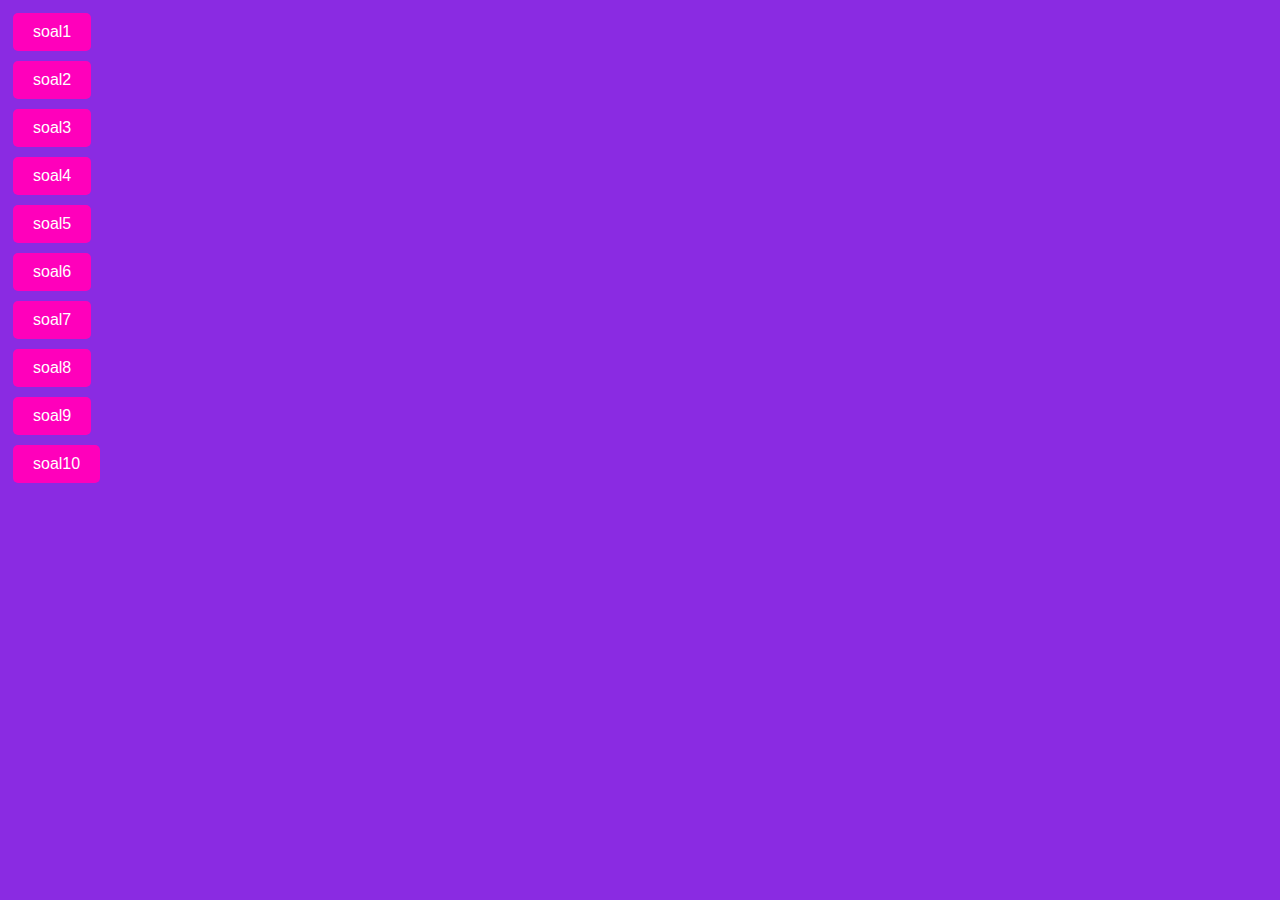
<file: index.html>
<!DOCTYPE html>
<html lang="en">
<head>
    <meta charset="UTF-8">
    <meta name="viewport" content="width=device-width, initial-scale=1.0">
    <title>ULANGAN JS</title>
    <link rel="stylesheet" href="style.css">
</head>
<body>
    <form action="/soal1.html">
        <button type="submit">
            soal1
        </button>
    </form>

    <form action="/soal2.html">
        <button type="submit">
            soal2
        </button>
    </form>

    <form action="/soal3.html">
        <button type="submit">
            soal3
        </button>
    </form>

    <form action="/soal4.html">
        <button type="submit">
            soal4
        </button>
    </form>

    <form action="/soal5.html">
        <button type="submit">
            soal5
        </button>
    </form>

    <form action="/soal6.html">
        <button type="submit">
            soal6
        </button>
    </form>

    <form action="/soal7.html">
        <button type="submit">
            soal7
        </button>
    </form>

    <form action="/soal8.html">
        <button type="submit">
            soal8
        </button>
    </form>

    <form action="/soal9.html">
        <button type="submit">
            soal9
        </button>
    </form>

    <form action="/soal10.html">
        <button type="submit">
            soal10
        </button>
    </form>

    
</body>
</html>
</file>
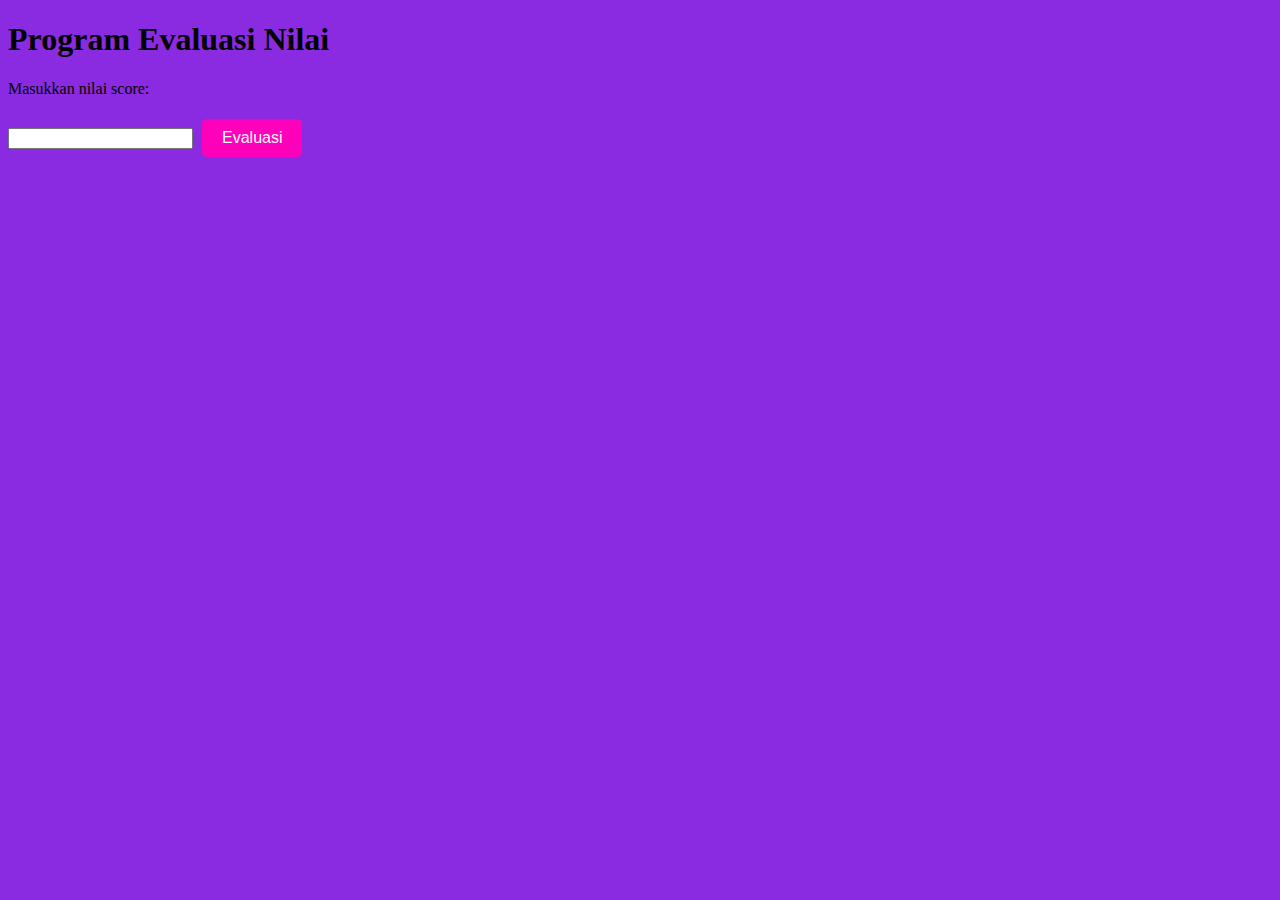
<file: soal1.html>
<!DOCTYPE html>
<html>
<head>
    <title>Evaluasi Nilai</title>
    <link rel="stylesheet" href="style.css">
</head>
<body>
    <h1>Program Evaluasi Nilai</h1>
    <p>Masukkan nilai score:</p>
    <input type="number" id="scoreInput">
    <button onclick="evaluateScore()">Evaluasi</button>
    <p id="resultMessage"></p>

    <script>
        function evaluateScore() {
            var score = parseFloat(document.getElementById('scoreInput').value);
            var resultMessage = document.getElementById('resultMessage');
            
            if (score >= 90) {
                resultMessage.textContent = 'Selamat! Anda mendapatkan nilai A.';
            } else if (score >= 80) {
                resultMessage.textContent = 'Anda mendapatkan nilai B.';
            } else if (score >= 70) {
                resultMessage.textContent = 'Anda mendapatkan nilai C.';
            } else if (score >= 60) {
                resultMessage.textContent = 'Anda mendapatkan nilai D.';
            } else {
                resultMessage.textContent = 'Anda mendapatkan nilai E.';
            }
        }
    </script>
</body>
</html>
</file>
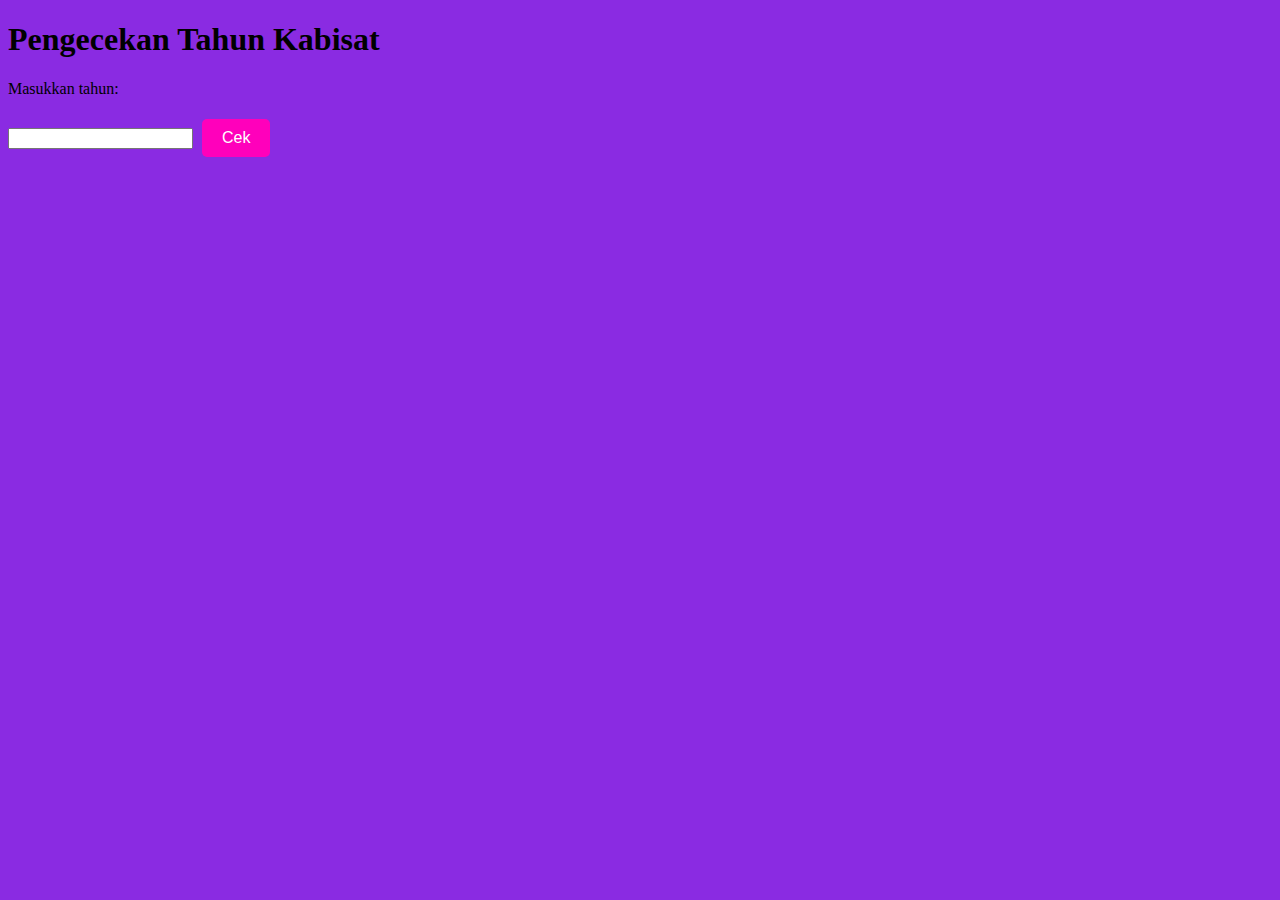
<file: soal10.html>
<!DOCTYPE html>
<html>
<head>
    <title>Pengecekan Tahun Kabisat</title>
    <link rel="stylesheet" href="style.css">
</head>
<body>
    <h1>Pengecekan Tahun Kabisat</h1>
    <p>Masukkan tahun:</p>
    <input type="number" id="tahunInput" required>
    <button onclick="cekTahunKabisat()">Cek</button>
    <p id="hasilCek"></p>

    <script>
        function cekTahunKabisat() {
            var tahun = parseInt(document.getElementById('tahunInput').value);
            var hasilCek = document.getElementById('hasilCek');

            if (isNaN(tahun)) {
                hasilCek.textContent = "Masukkan tahun yang valid.";
                return;
            }

            if ((tahun % 4 !== 0) || (tahun % 100 === 0 && tahun % 400 !== 0)) {
                hasilCek.textContent = tahun + " bukan tahun kabisat.";
            } else {
                hasilCek.textContent = tahun + " adalah tahun kabisat.";
            }
        }
    </script>
</body>
</html>
</file>
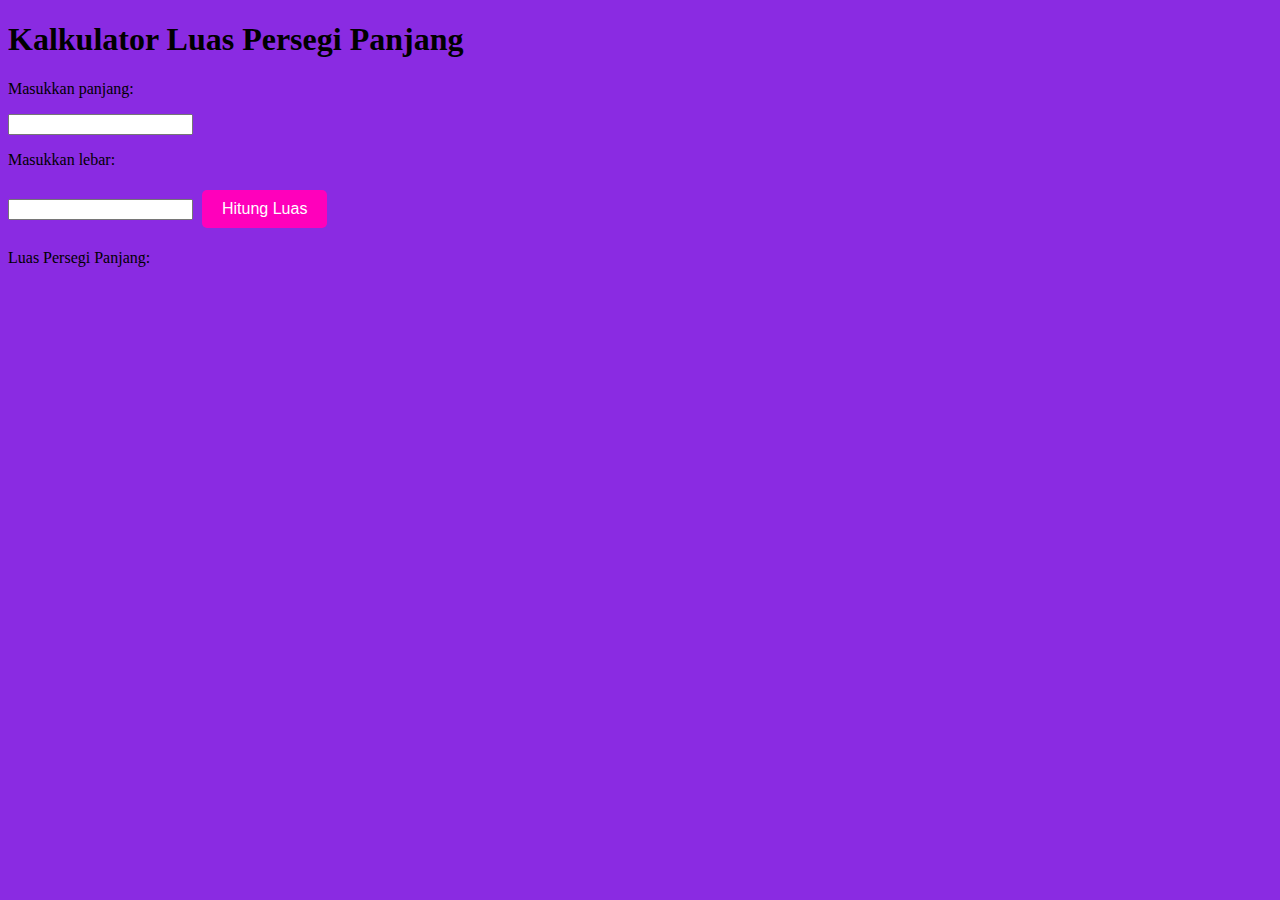
<file: soal2.html>
<!DOCTYPE html>
<html>
<head>
    <title>Kalkulator Luas Persegi Panjang</title>
    <link rel="stylesheet" href="style.css">
</head>
<body>
    <h1>Kalkulator Luas Persegi Panjang</h1>
    <p>Masukkan panjang:</p>
    <input type="number" id="panjangInput">
    <p>Masukkan lebar:</p>
    <input type="number" id="lebarInput">
    <button onclick="hitungLuas()">Hitung Luas</button>
    <p>Luas Persegi Panjang:</p>
    <p id="hasilLuas"></p>

    <script>
        function hitungLuas() {
            var panjang = parseFloat(document.getElementById('panjangInput').value);
            var lebar = parseFloat(document.getElementById('lebarInput').value);
            var hasilLuas = panjang * lebar;
            document.getElementById('hasilLuas').textContent = "Luas Persegi Panjang: " + hasilLuas;
        }
    </script>
</body>
</html>
</file>
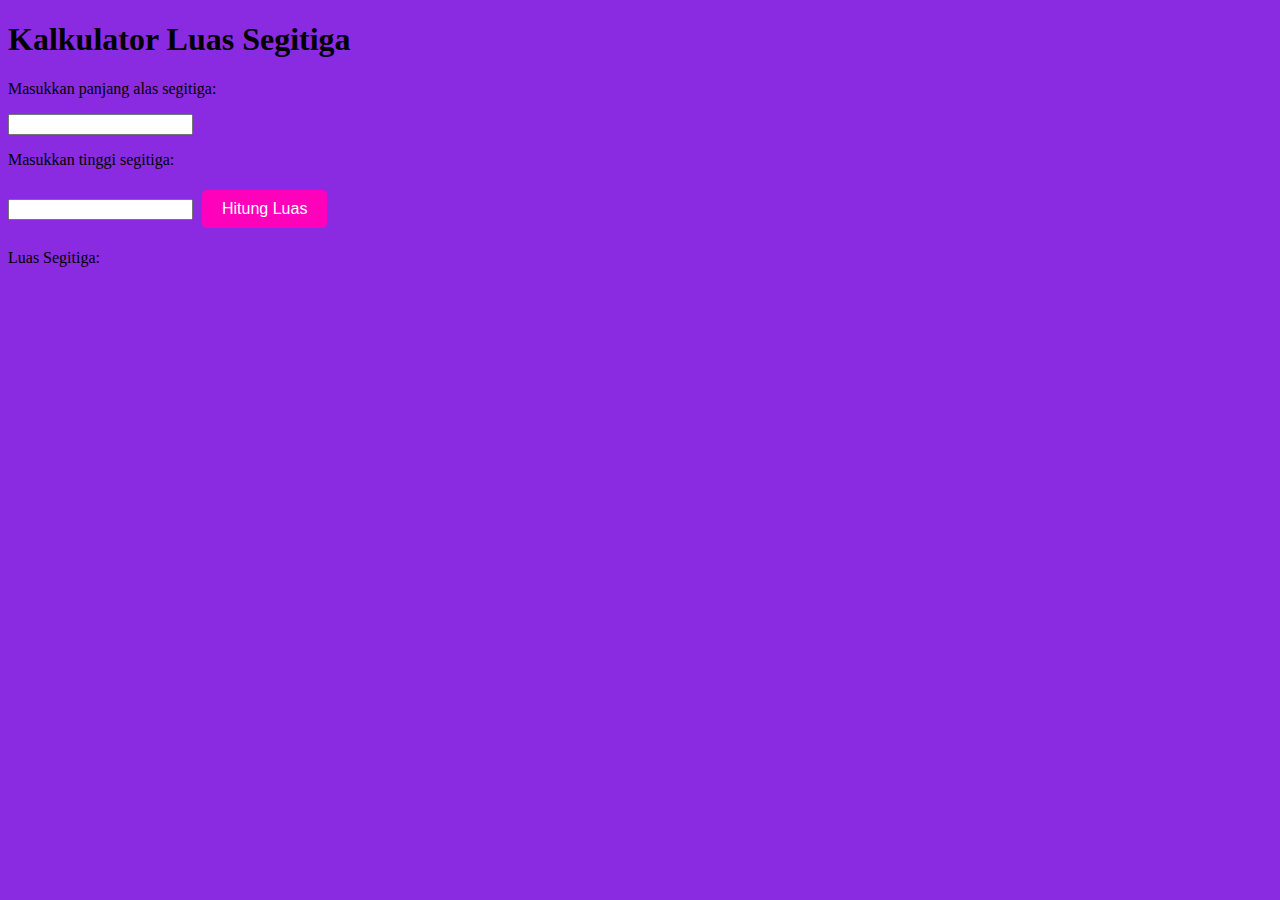
<file: soal3.html>
<!DOCTYPE html>
<html>
<head>
    <title>Kalkulator Luas Segitiga</title>
    <link rel="stylesheet" href="style.css">
</head>
<body>
    <h1>Kalkulator Luas Segitiga</h1>
    <p>Masukkan panjang alas segitiga:</p>
    <input type="number" id="alasInput">
    <p>Masukkan tinggi segitiga:</p>
    <input type="number" id="tinggiInput">
    <button onclick="hitungLuas()">Hitung Luas</button>
    <p>Luas Segitiga:</p>
    <p id="hasilLuas"></p>

    <script>
        function hitungLuas() {
            var alas = parseFloat(document.getElementById('alasInput').value);
            var tinggi = parseFloat(document.getElementById('tinggiInput').value);
            var hasilLuas = 0.5 * alas * tinggi;
            document.getElementById('hasilLuas').textContent = "Luas Segitiga: " + hasilLuas;
        }
    </script>
</body>
</html>
</file>
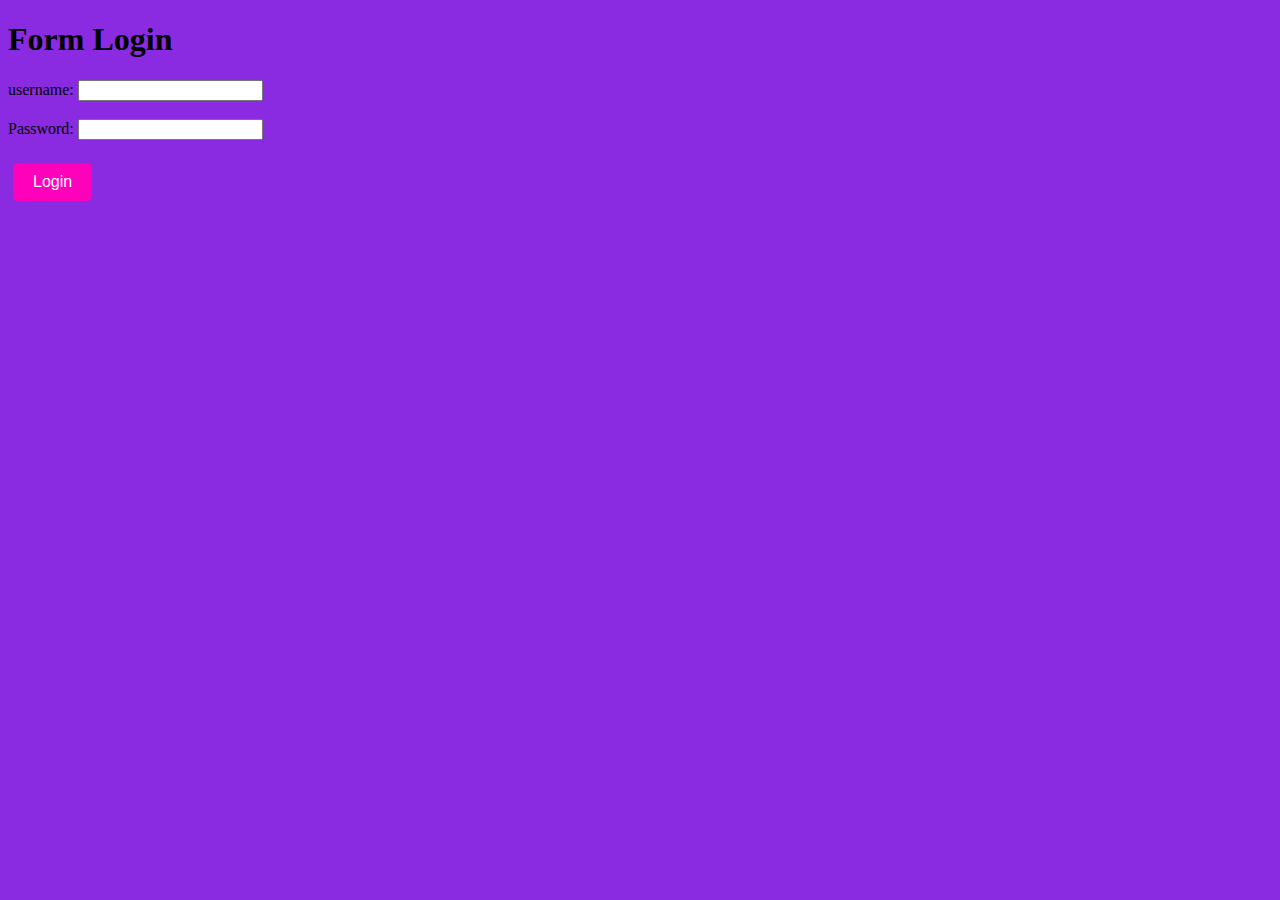
<file: soal4.html>
<!DOCTYPE html>
<html>
<head>
    <title>Form Login</title>
    <link rel="stylesheet" href="style.css">
</head>
<body>
    <h1>Form Login</h1>
    <form id="loginForm">
        <label for="username">username:</label>
        <input type="text" id="username" name="username" required><br><br>
        
        <label for="password">Password:</label>
        <input type="password" id="password" name="password" required><br><br>
        
        <button type="button" onclick="checkLogin()">Login</button>
    </form>
    
    <p id="loginMessage"></p>

    <script>
        function checkLogin() {
            var username = document.getElementById('username').value;
            var password = document.getElementById('password').value;
            var loginMessage = document.getElementById('loginMessage');

            if (username === "ojan" && password === "ojan123") {
                loginMessage.textContent = "Selamat anda berhasil login";
            } else {
                loginMessage.textContent = "Maaf anda gagal login";
            }
        }
    </script>
</body>
</html>
</file>
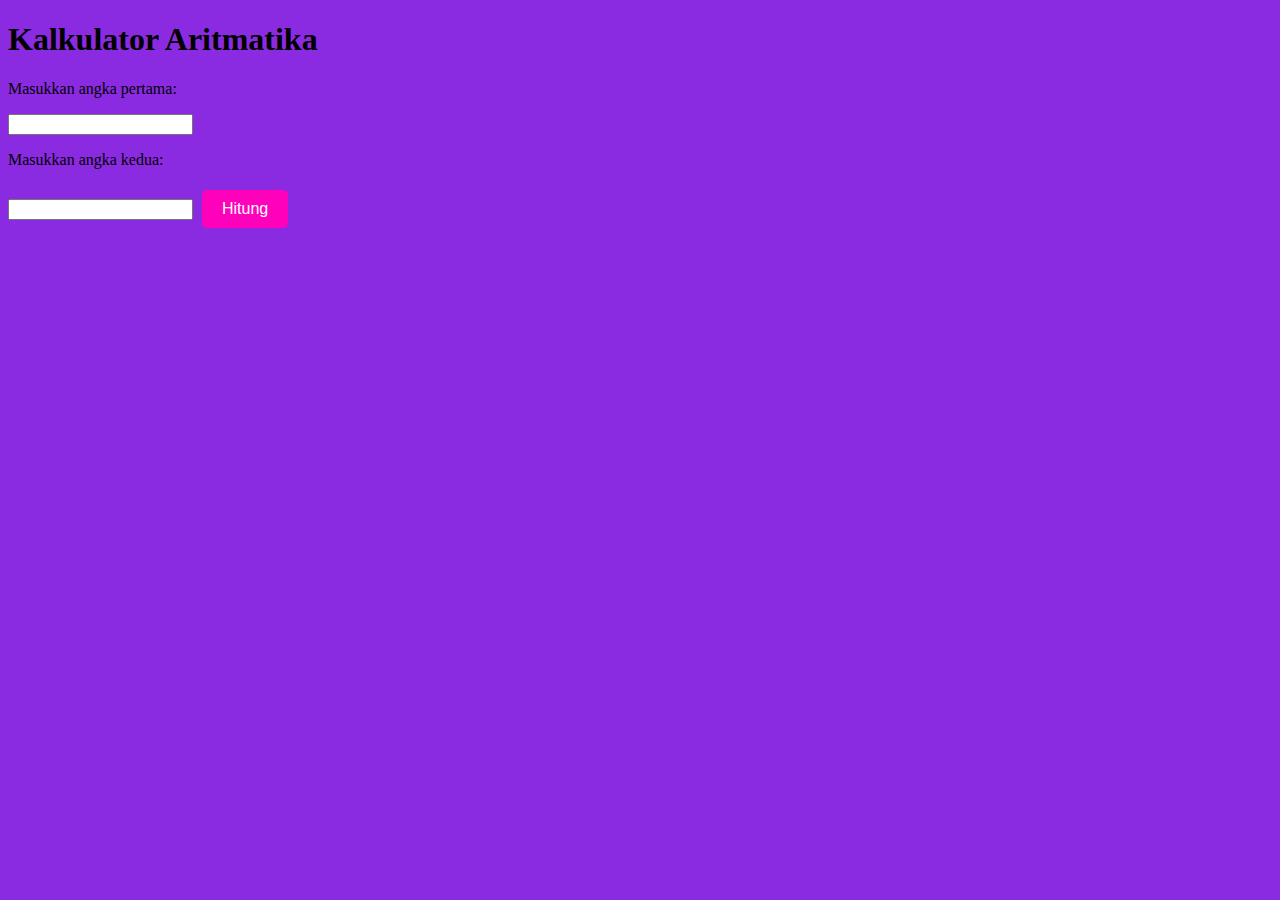
<file: soal5.html>
<!DOCTYPE html>
<html>
<head>
    <title>Kalkulator Aritmatika</title>
    <link rel="stylesheet" href="style.css">
</head>
<body>
    <h1>Kalkulator Aritmatika</h1>
    <p>Masukkan angka pertama:</p>
    <input type="number" id="angka1Input">
    <p>Masukkan angka kedua:</p>
    <input type="number" id="angka2Input">
    <button onclick="hitungOperasi()">Hitung</button>
    <p id="hasilOperasi"></p>

    <script>
        function hitungOperasi() {
            var angka1 = parseFloat(document.getElementById('angka1Input').value);
            var angka2 = parseFloat(document.getElementById('angka2Input').value);
            var hasilOperasi = document.getElementById('hasilOperasi');

            var penjumlahan = angka1 + angka2;
            var perkalian = angka1 * angka2;
            var pembagian = angka1 / angka2;
            var pengurangan = angka1 - angka2;
            var pemangkatan = Math.pow(angka1, angka2);
            var modulus = angka1 % angka2;

            hasilOperasi.textContent = "Hasil Pertambahan: " + penjumlahan + "\n" +
                                      "Hasil Perkalian: " + perkalian + "\n" +
                                      "Hasil Pembagian: " + pembagian + "\n" +
                                      "Hasil Pengurangan: " + pengurangan + "\n" +
                                      "Hasil Pemangkatan: " + pemangkatan + "\n" +
                                      "Hasil Modulus: " + modulus;
        }
    </script>
</body>
</html>
</file>
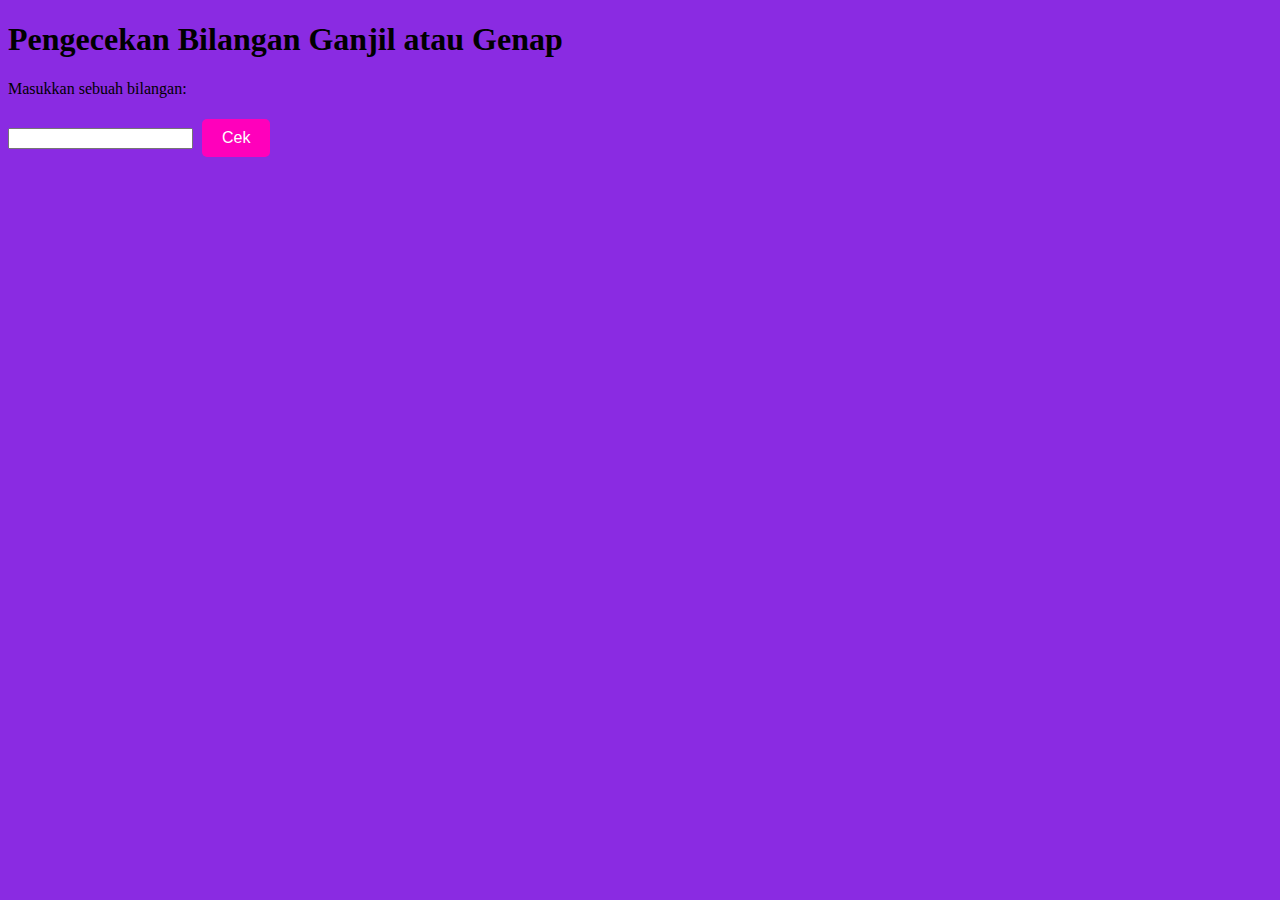
<file: soal6.html>
<!DOCTYPE html>
<html>
<head>
    <title>Pengecekan Bilangan Ganjil atau Genap</title>
    <link rel="stylesheet" href="style.css">
</head>
<body>
    <h1>Pengecekan Bilangan Ganjil atau Genap</h1>
    <p>Masukkan sebuah bilangan:</p>
    <input type="number" id="bilanganInput">
    <button onclick="cekGanjilGenap()">Cek</button>
    <p id="hasilCek"></p>

    <script>
        function cekGanjilGenap() {
            var bilangan = parseInt(document.getElementById('bilanganInput').value);
            var hasilCek = document.getElementById('hasilCek');

            if (bilangan % 2 === 0) {
                hasilCek.textContent = bilangan + " adalah bilangan genap.";
            } else {
                hasilCek.textContent = bilangan + " adalah bilangan ganjil.";
            }
        }
    </script>
</body>
</html>
</file>
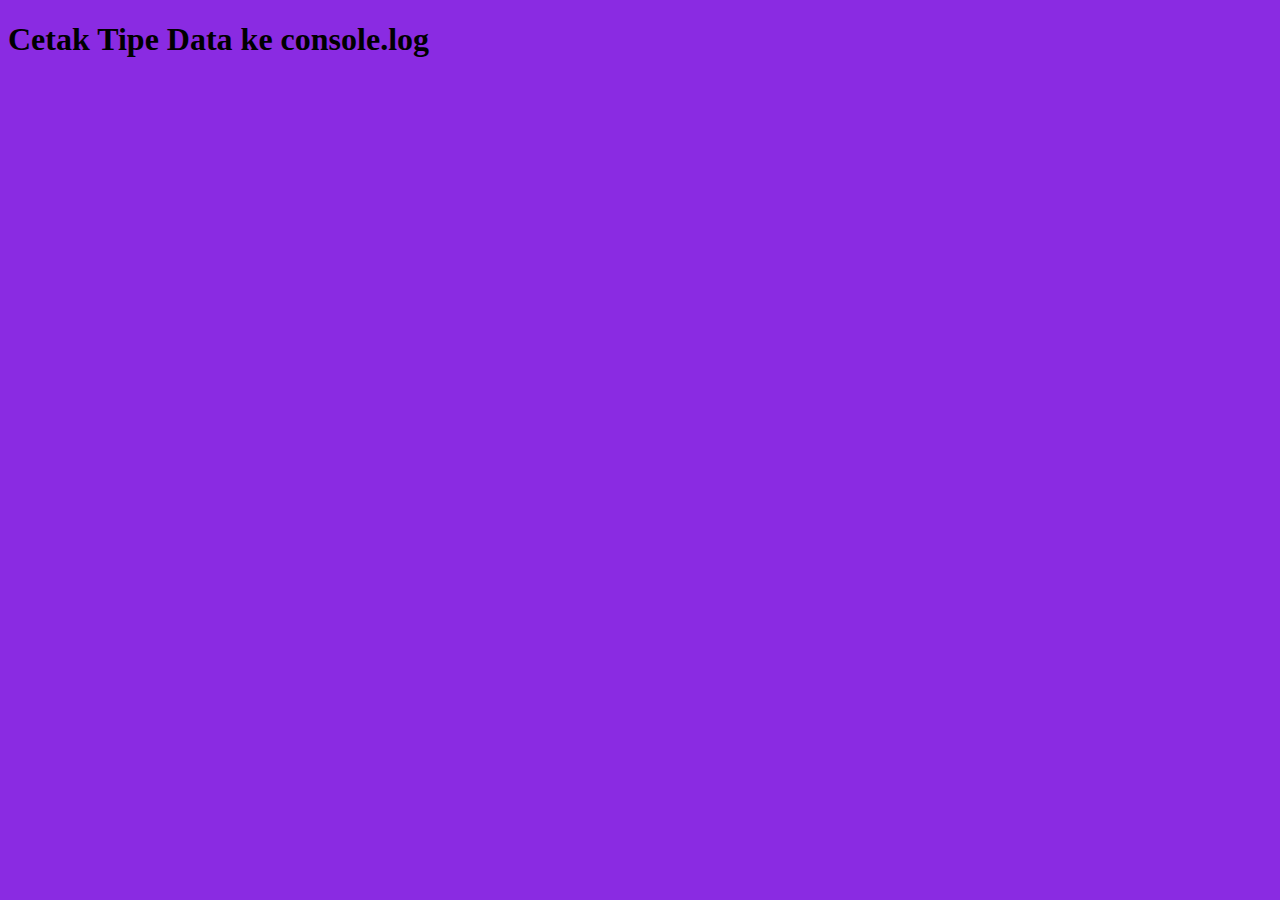
<file: soal7.html>
<!DOCTYPE html>
<html>
<head>
    <title>Mencetak Tipe Data ke console.log</title>
    <link rel="stylesheet" href="style.css">
</head>
<body>
    <h1>Cetak Tipe Data ke console.log</h1>

    <script>
        // Tipe data angka (Number)
        var angka = 42;
        console.log("Angka:", angka);

        // Tipe data string (String)
        var teks = "Ini adalah sebuah string";
        console.log("String:", teks);

        // Tipe data array (Array)
        var array = [1, 2, 3, 4, 5];
        console.log("Array:", array);

        // Tipe data objek (Object)
        var objek = {
            nama: "John",
            umur: 30,
            pekerjaan: "Pengembang Web"
        };
        console.log("Objek:", objek);

        // Tipe data boolean (Boolean)
        var benar = true;
        var salah = false;
        console.log("Boolean Benar:", benar);
        console.log("Boolean Salah:", salah);
    </script>
</body>
</html>
</file>
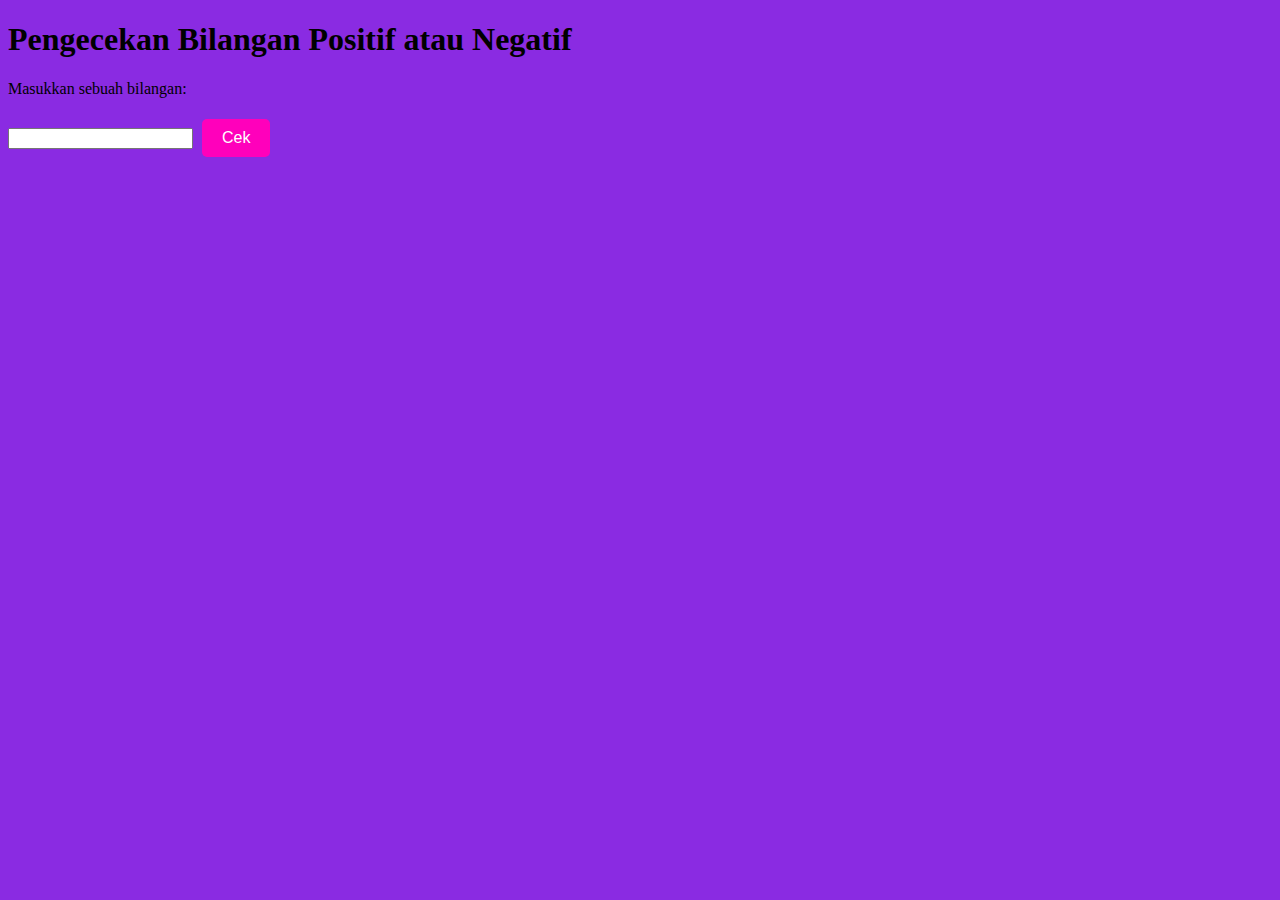
<file: soal8.html>
<!DOCTYPE html>
<html>
<head>
    <title>Pengecekan Bilangan Positif atau Negatif</title>
    <link rel="stylesheet" href="style.css">
</head>
<body>
    <h1>Pengecekan Bilangan Positif atau Negatif</h1>
    <p>Masukkan sebuah bilangan:</p>
    <input type="number" id="bilanganInput">
    <button onclick="cekPositifNegatif()">Cek</button>
    <p id="hasilCek"></p>

    <script>
        function cekPositifNegatif() {
            var bilangan = parseFloat(document.getElementById('bilanganInput').value);
            var hasilCek = document.getElementById('hasilCek');

            if (bilangan > 0) {
                hasilCek.textContent = bilangan + " adalah bilangan positif.";
            } else if (bilangan < 0) {
                hasilCek.textContent = bilangan + " adalah bilangan negatif.";
            } else {
                hasilCek.textContent = "Bilangan " + bilangan + " adalah nol.";
            }
        }
    </script>
</body>
</html>
</file>
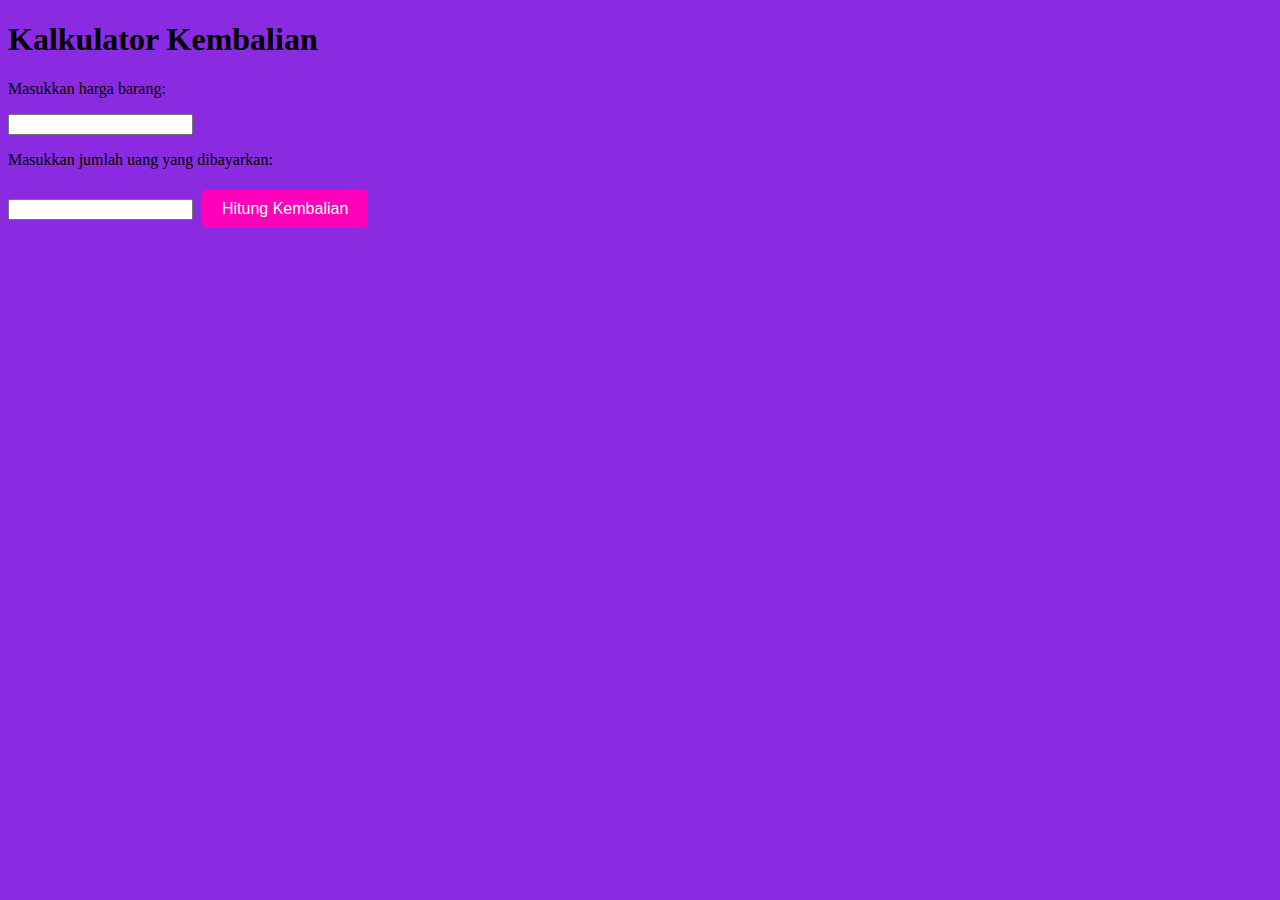
<file: soal9.html>
<!DOCTYPE html>
<html>
<head>
    <title>Kalkulator Kembalian</title>
    <link rel="stylesheet" href="style.css">
</head>
<body>
    <h1>Kalkulator Kembalian</h1>
    <p>Masukkan harga barang:</p>
    <input type="number" id="hargaBarangInput" min="0" step="0.01" required>
    <p>Masukkan jumlah uang yang dibayarkan:</p>
    <input type="number" id="jumlahUangInput" min="0" step="0.01" required>
    <button onclick="hitungKembalian()">Hitung Kembalian</button>

    <p id="hasilKembalian"></p>

    <script>
        function hitungKembalian() {
            var hargaBarang = parseFloat(document.getElementById('hargaBarangInput').value);
            var jumlahUang = parseFloat(document.getElementById('jumlahUangInput').value);
            var hasilKembalianElemen = document.getElementById('hasilKembalian');

            if (isNaN(hargaBarang) || isNaN(jumlahUang) || hargaBarang < 0 || jumlahUang < 0) {
                hasilKembalianElemen.textContent = "Masukkan harga dan jumlah uang yang valid.";
                console.log("Masukkan harga dan jumlah uang yang valid.");
                return;
            }

            var kembalian = jumlahUang - hargaBarang;

            if (kembalian < 0) {
                hasilKembalianElemen.textContent = "Uang yang dibayarkan kurang. Silakan bayar lebih banyak.";
                console.log("Uang yang dibayarkan kurang. Silakan bayar lebih banyak.");
            } else if (kembalian === 0) {
                hasilKembalianElemen.textContent = "Tepat sekali, tidak ada kembalian.";
                console.log("Tepat sekali, tidak ada kembalian.");
            } else {
                hasilKembalianElemen.textContent = "Kembalian yang harus diberikan: " + kembalian;
                console.log("Kembalian yang harus diberikan: " + kembalian);
            }
        }
    </script>
</body>
</html>
</file>
<file: style.css>
button {
    background-color: #ff00bb;
    color: #fff;
    border: none;
    padding: 10px 20px;
    font-size: 16px;
    cursor: pointer;
    border-radius: 5px;
    margin: 5px;
    transition: background-color 0.3s;
    text-decoration: none;
    position: relative;
}

body {
    background-color: blueviolet;
}

button:after {
    content: '';
    position: absolute;
    width: 100%;
    height: 3px;
    background-color: #ff00bb;
    left: 0;
    bottom: 0;
    transform: scaleX(0);
    transform-origin: right;
    transition: transform 0.3s;
}

button:hover {
    background-color: #ff00bb;
}
button:active:after {
    transform: scaleX(1);
    transform-origin: left;
}
</file>
